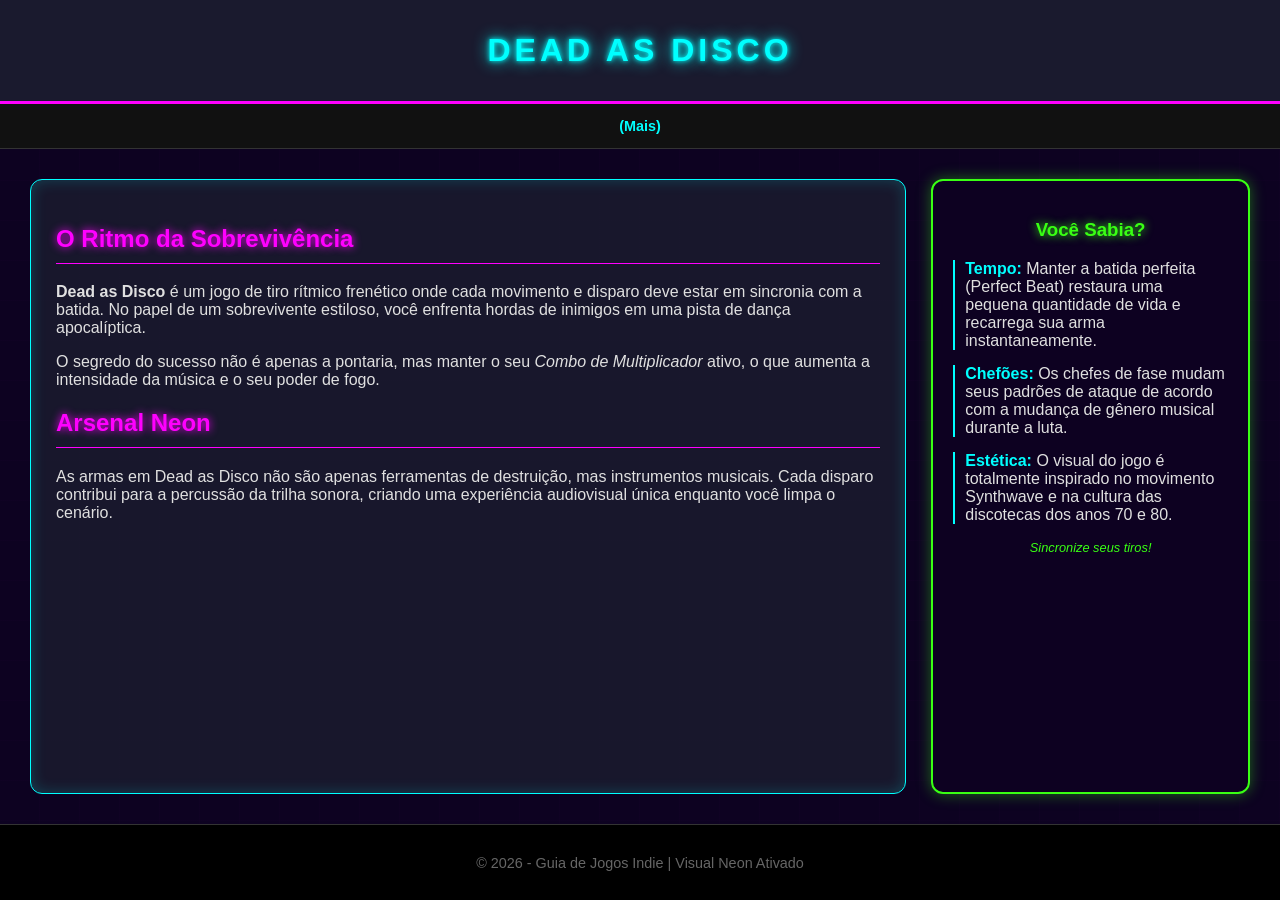
<file: index.html>
<!DOCTYPE html>
<html lang="pt-BR">
<head>
    <title>Dead as Disco - Guia Rítmico</title>
    <link rel="stylesheet" href="styles.css">
</head>
<body>

    <header>
        <h1>Dead as Disco</h1>
    </header>

    <nav>
        <a href="page1.html">(Mais)</a>
    </nav>
    
    <div class="container">
        <main>
            <h2>O Ritmo da Sobrevivência</h2>
            <p><strong>Dead as Disco</strong> é um jogo de tiro rítmico frenético onde cada movimento e disparo deve estar em sincronia com a batida. No papel de um sobrevivente estiloso, você enfrenta hordas de inimigos em uma pista de dança apocalíptica.</p>
            <p>O segredo do sucesso não é apenas a pontaria, mas manter o seu <em>Combo de Multiplicador</em> ativo, o que aumenta a intensidade da música e o seu poder de fogo.</p>
            
            <h2>Arsenal Neon</h2>
            <p>As armas em Dead as Disco não são apenas ferramentas de destruição, mas instrumentos musicais. Cada disparo contribui para a percussão da trilha sonora, criando uma experiência audiovisual única enquanto você limpa o cenário.</p>
        </main>

        <aside>
            <h3>Você Sabia?</h3>
            <ul>
                <li><strong>Tempo:</strong> Manter a batida perfeita (Perfect Beat) restaura uma pequena quantidade de vida e recarrega sua arma instantaneamente.</li>
                <li><strong>Chefões:</strong> Os chefes de fase mudam seus padrões de ataque de acordo com a mudança de gênero musical durante a luta.</li>
                <li><strong>Estética:</strong> O visual do jogo é totalmente inspirado no movimento Synthwave e na cultura das discotecas dos anos 70 e 80.</li>
            </ul>
            <p style="text-align: center; font-size: 0.8rem; color: #39ff14;"><em>Sincronize seus tiros!</em></p>
        </aside>
    </div>

    <footer>
        <p>© 2026 - Guia de Jogos Indie | Visual Neon Ativado</p>
    </footer>

</body>
</html>
</file>
<file: styles.css>
body {
            font-family: 'Rajdhani', sans-serif;
            margin: 0;
            padding: 0;
            background-color: #0d0221;
            background-image: 
                linear-gradient(rgba(13, 2, 33, 0.8), rgba(13, 2, 33, 0.8)),
                repeating-linear-gradient(0deg, transparent, transparent 39px, rgba(255, 0, 255, 0.1) 40px),
                repeating-linear-gradient(90deg, transparent, transparent 39px, rgba(255, 0, 255, 0.1) 40px);
            color: #e0e0e0;
            display: flex;
            flex-direction: column;
            min-height: 100vh;
        }

        header {
            background-color: #1a1a2e;
            color: #00ffff;
            padding: 2rem;
            text-align: center;
            border-bottom: 3px solid #ff00ff;
            box-shadow: 0 0 20px #ff00ff;
        }

        h1 {
            font-family: 'Orbitron', sans-serif;
            margin: 0;
            text-transform: uppercase;
            letter-spacing: 4px;
            text-shadow: 0 0 5px #00ffff, 0 0 15px #00ffff;
            animation: flicker 2s infinite alternate;
        }

       nav {
            background-color: #111;
            padding: 0.8rem;
            text-align: center;
            border-bottom: 1px solid #333;
            position: sticky;
            top: 0;
            z-index: 1000;
        }

        nav a {
            font-family: 'Orbitron', sans-serif;
            color: #00ffff;
            margin: 0 15px;
            text-decoration: none;
            font-weight: bold;
            font-size: 0.9rem;
            transition: color 0.3s, text-shadow 0.3s;
        }

        nav a:hover {
            color: #ff00ff;
            text-shadow: 0 0 10px #ff00ff;
        }

        .container {
            display: flex;
            flex: 1;
            padding: 30px;
            gap: 25px;
        }

        main {
            flex: 3;
            background-color: rgba(26, 26, 46, 0.9);
            padding: 25px;
            border-radius: 12px;
            border: 1px solid #00ffff;
            box-shadow: inset 0 0 15px rgba(0, 255, 255, 0.2);
        }

        section {
            scroll-margin-top: 80px; 
            margin-bottom: 20px;
        }

        h2 {
            font-family: 'Orbitron', sans-serif;
            color: #ff00ff;
            text-shadow: 0 0 8px #ff00ff;
            border-bottom: 1px solid #ff00ff;
            padding-bottom: 10px;
        }

        aside {
            flex: 1;
            background-color: rgba(13, 2, 33, 0.95);
            padding: 20px;
            border-radius: 12px;
            border: 2px solid #39ff14;
            box-shadow: 0 0 15px rgba(57, 255, 20, 0.4);
        }

        aside h3 {
            font-family: 'Orbitron', sans-serif;
            color: #39ff14;
            text-shadow: 0 0 10px #39ff14;
            text-align: center;
        }

        ul {
            list-style: none;
            padding: 0;
        }

        li {
            margin-bottom: 15px;
            padding-left: 10px;
            border-left: 2px solid #00ffff;
        }

        li strong {
            color: #00ffff;
        }

        footer {
            background-color: #000;
            color: #666;
            text-align: center;
            padding: 15px;
            margin-top: auto;
            border-top: 1px solid #333;
            font-size: 0.9rem;
        }

        @keyframes flicker {
            0%, 19%, 21%, 23%, 25%, 54%, 56%, 100% {
                text-shadow: 0 0 5px #00ffff, 0 0 15px #00ffff;
            }
            20%, 22%, 24%, 55% {
                text-shadow: none;
                color: #008b8b;
            }
        }

        @media (max-width: 768px) {
            .container { flex-direction: column; }
        }
</file>
